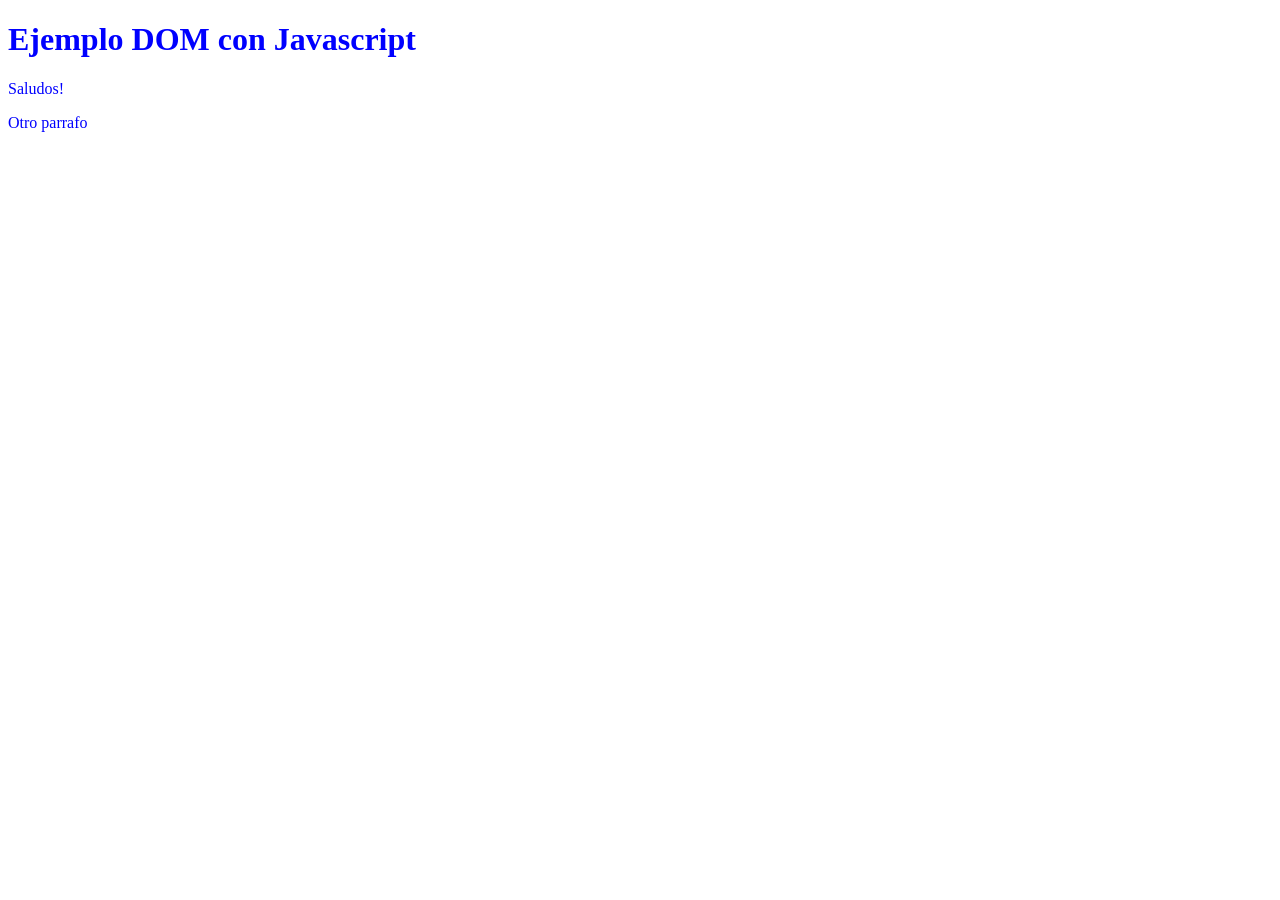
<file: index.html>
<!DOCTYPE html>
<html lang="en">
<head>
    <meta charset="UTF-8">
    <meta name="viewport" content="width=device-width, initial-scale=1.0">
    <title>Ejemplo DOM con Javascript</title>
    <style>
        .azul{
            color:blue;
        }
    </style>
</head>
<body>
    <h1 id="cabecero" class="azul">Ejemplo DOM con Javascript</h1>
    <p id="parrafo" class="azul">Saludos!</p>
    <p id="parrafo2" class="azul">Otro parrafo</p>

    <script>
        let cabecero = document.getElementById('cabecero');
        console.log( `valor cabecero: ${ cabecero.innerHTML} `) ;
        let parrafo = document.getElementById('parrafo');
        console.log( `valor cabecero: ${ parrafo.innerHTML} `) ;

        let parrafos = document.getElementsByTagName('p') ;
        console.log(` No. parrafos: ${parrafos.length}`);

        for(let i =0 ; i< parrafos.length; i++){
            console.log( ` i:${i} - ${parrafos[i].innerHTML}`);
        }

        let parrafos1 = document.getElementsByClassName('azul') ;

        
        for(let i =0 ; i< parrafos1.length; i++){
            console.log( ` i:${i} - ${parrafos1[i].innerHTML}`);
            
        }
        console.log('Solo parrafos')
        let parrafos2 = document.querySelectorAll('p.azul') ;
     
        
        for(let i =0 ; i< parrafos2.length; i++){
            console.log( ` i:${i} - ${parrafos2[i].innerHTML}`);  
        }

    </script>


</body>
</html>
</file>
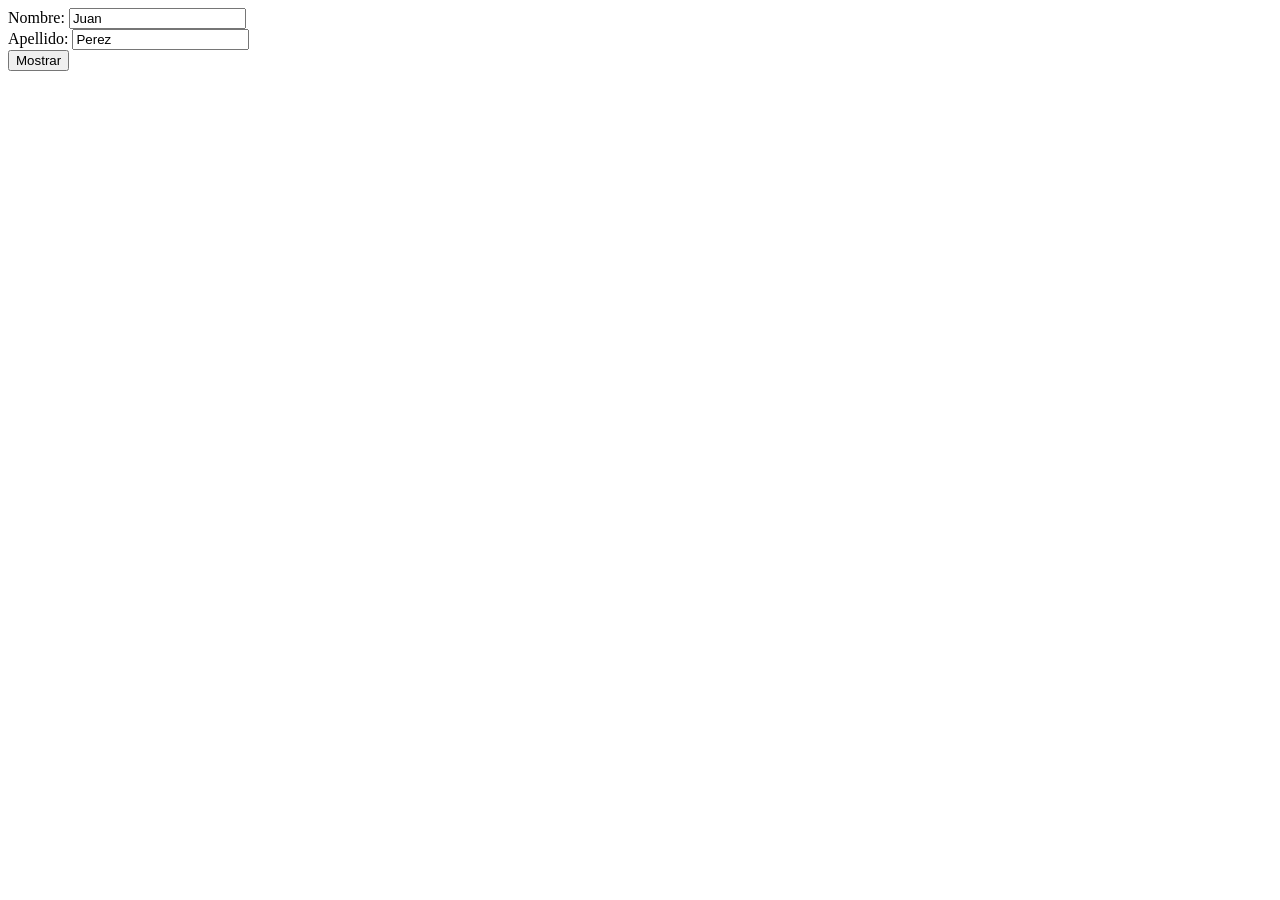
<file: index2.html>
<!DOCTYPE html>
<html lang="en">
<head>
    <meta charset="UTF-8">
    <meta name="viewport" content="width=device-width, initial-scale=1.0">
    <title>Ejemplo Formulario con Javascript</title>
</head>
<body>
    
    <form id="formulario">
        Nombre: <input type="text" name="nombre" value="Juan"/>
        <br/>
        Apellido: <input type="text" name="apellido" value="Perez"/>
        <br/>
    </form>
    <button onclick="mostraValores()">Mostrar</button>
    <div id="valores">

    </div>
    <script>
        function mostraValores(){
            let formulario = document.forms['formulario'];
            let texto = '';

            for(let elemento of formulario){
                texto += elemento.value + ' <br/>'
            }
            document.getElementById("valores").innerHTML =texto ;


            let nombre = formulario['nombre'];
            let apellido = formulario['apellido'];

            let texto2  = nombre.value + '<br/> ' + apellido.value;

            document.getElementById("valores").innerHTML =texto + ' '  + texto2;


        }
    </script>

</body>
</html>
</file>
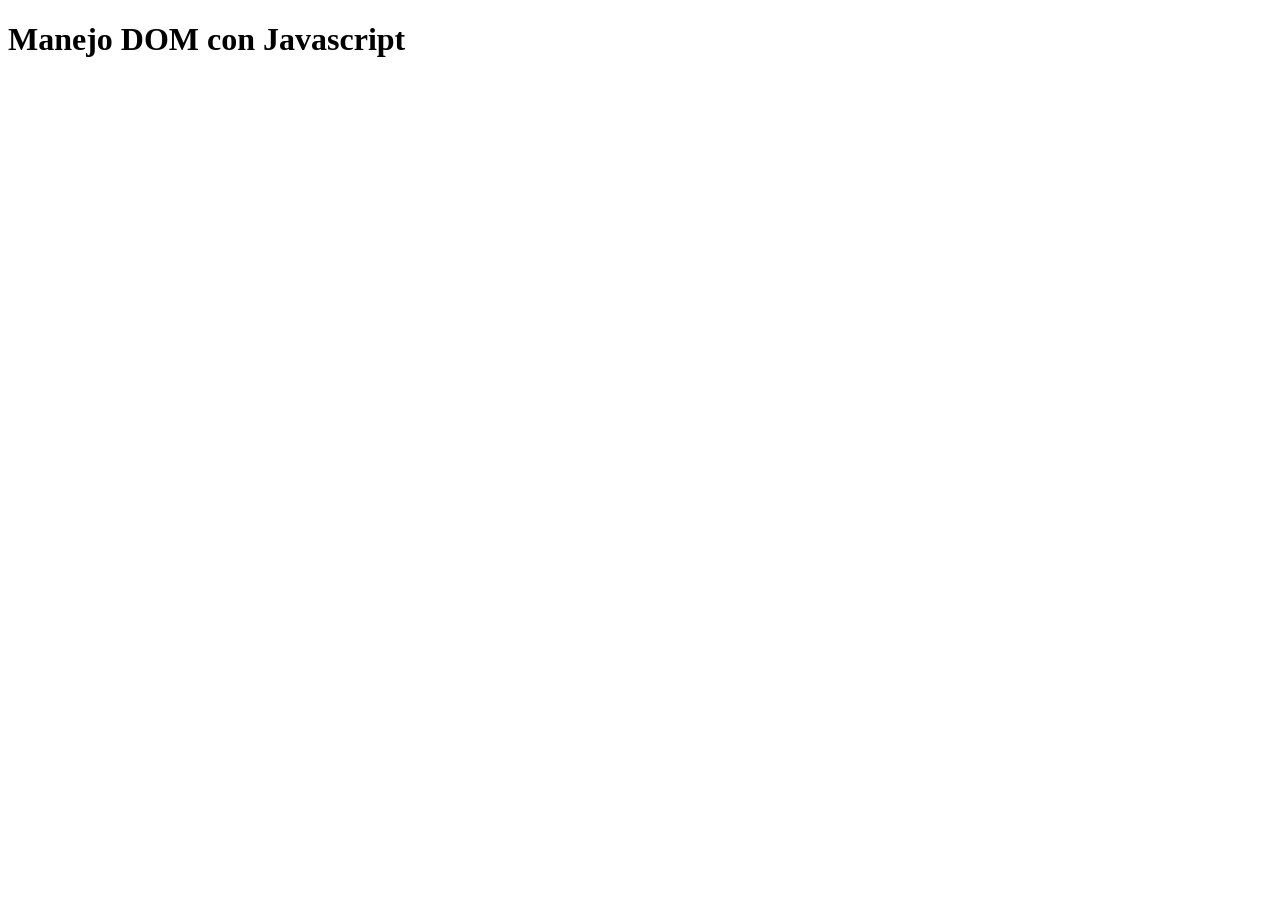
<file: index3.html>
<!DOCTYPE html>
<html lang="en">
<head>
    <meta charset="UTF-8">
    <meta name="viewport" content="width=device-width, initial-scale=1.0">
    <title>Manejo Dom con Javascript</title>
</head>
<body>
    <h1 onclick="cambiarTexto(this)">Manejo DOM con Javascript</h1>
    <!--<button onclick="mostraValores()">Mostrar</button> -->
    <br/>

    <script>
        function cambiarTexto(a){
            console.log(a);
            a.innerHTML= 'Cambiamos el titulo'
        }
    </script>
</body>
</html>
</file>
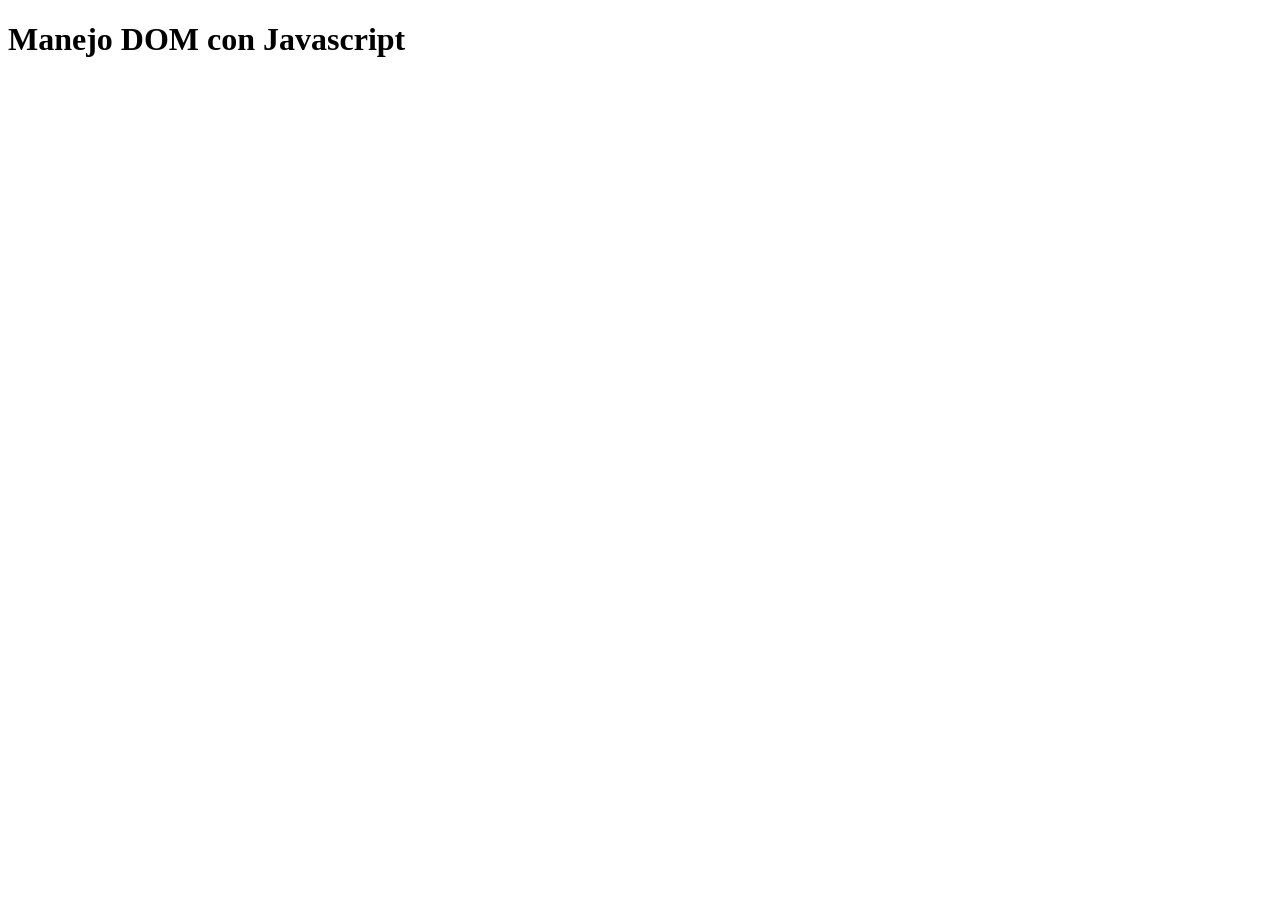
<file: index4.html>
<!DOCTYPE html>
<html lang="en">
<head>
    <meta charset="UTF-8">
    <meta name="viewport" content="width=device-width, initial-scale=1.0">
    <title>Manejo Dom con Javascript</title>
</head>
<body>
    <h1 id="titulo">Manejo DOM con Javascript</h1>
    <!--<button onclick="mostraValores()">Mostrar</button> -->
    <br/>

    <script>
        document.getElementById('titulo').onclick = camiarTexto;
        function cambiarTexto(a){
           document.getElementById('titulo').innerHTML = 'Nuevo titulo';
        }
    </script>
</body>
</html>
</file>
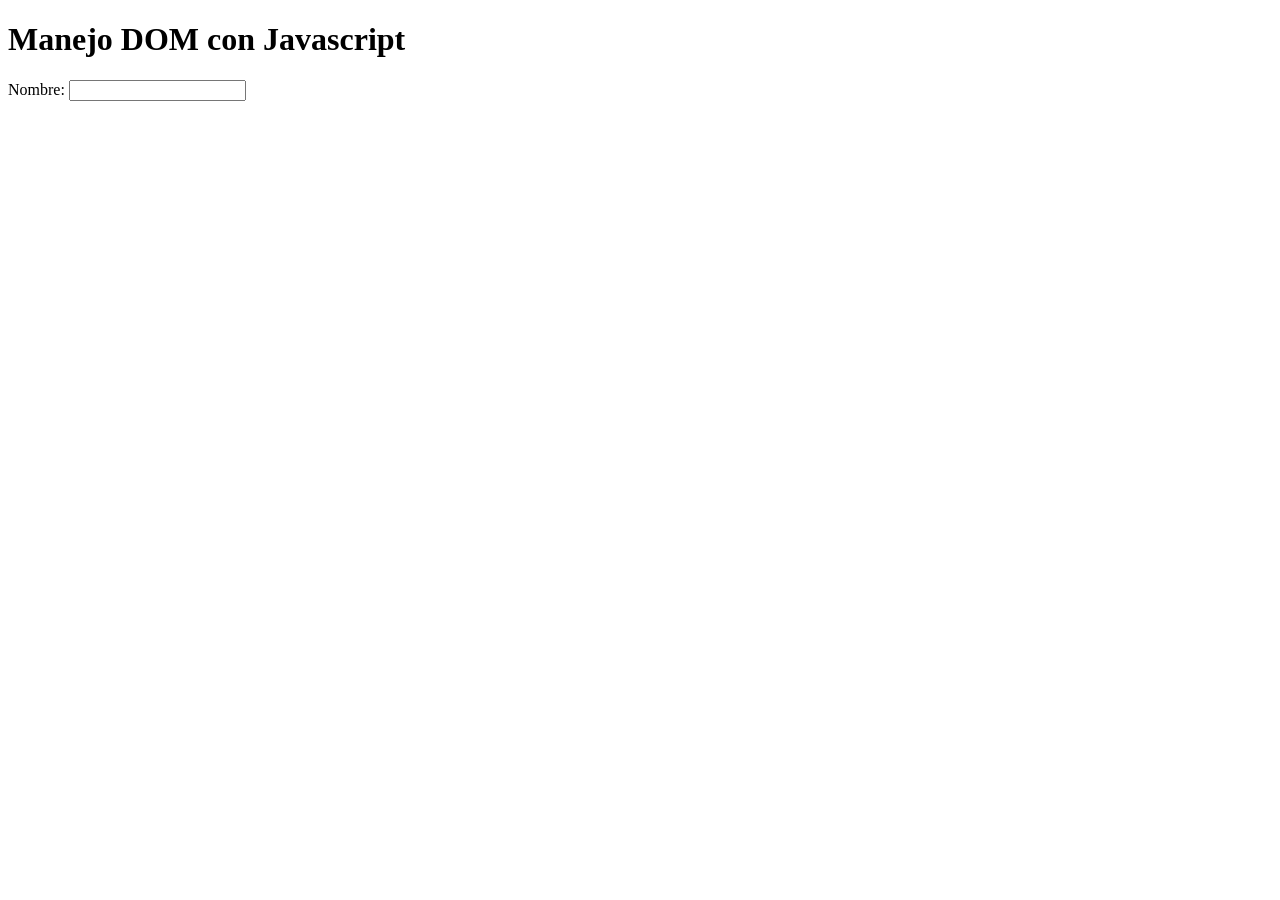
<file: index5.html>
<!DOCTYPE html>
<html lang="en">
<head>
    <meta charset="UTF-8">
    <meta name="viewport" content="width=device-width, initial-scale=1.0">
    <title>Manejo Dom con Javascript</title>
</head>
<body>
    <h1 id="titulo" onmouseover="mouseOver(this)" onmouseout="mouseOut(this)" onmousedown="onMouseDown(this)" onmouseup="onMouseUp(this)">Manejo DOM con Javascript</h1>
    <!--<button onclick="mostraValores()">Mostrar</button> -->
    Nombre: <input type="text" name="nombre" onchange="convertir(this)" />
    <br/>

    <br/>

    <script>
        function convertir(nombreInput){
            nombreInput.value =  nombreInput.value.toUpperCase();
        }

        function mouseOver(a){
            a.style.color ='red';
        }

        function mouseOut(a){
            a.style.color= 'blue'
        }

        function onMouseDown(a){
            a.style.color= 'green'
        }


        function onMouseUp(a){
            a.style.color= 'yellow'
        }

    </script>
</body>
</html>
</file>
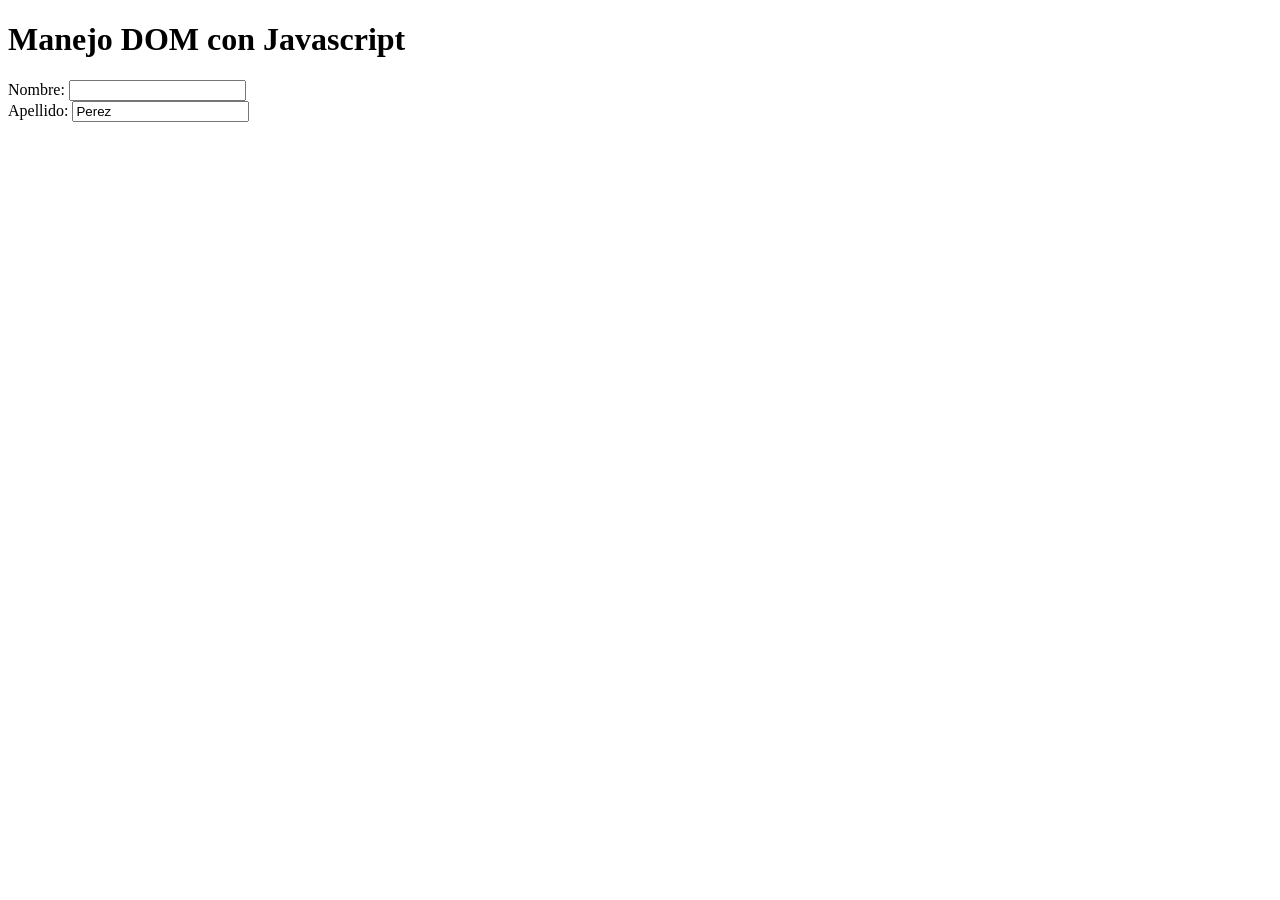
<file: index6.html>
<!DOCTYPE html>
<html lang="en">
<head>
    <meta charset="UTF-8">
    <meta name="viewport" content="width=device-width, initial-scale=1.0">
    <title>Manejo Dom con Javascript</title>
</head>
<body>
    <h1 id="titulo">Manejo DOM con Javascript</h1>
    Nombre: <input id="nombre" type="text" name="nombre" />
    <br/>
    Apellido: <input id="apellido" type="text" name="apellido" value="Perez" onfocus="cambiar(this)" onblur="cambiarOblur(this)"/>
    <br/>

    <br/>

    <script>


        function cambiar(a){
            a.style.background ='red';
        }

        function cambiarOblur(a){
            a.style.background ='blue';
        }
             
        document.getElementById('nombre').addEventListener('focus' , cambiar);

        function cambiar(evento){
            let coponent = evento.target
            console.log(coponent);
           
            coponent.style.background ='green';
        }



    </script>
</body>
</html>
</file>
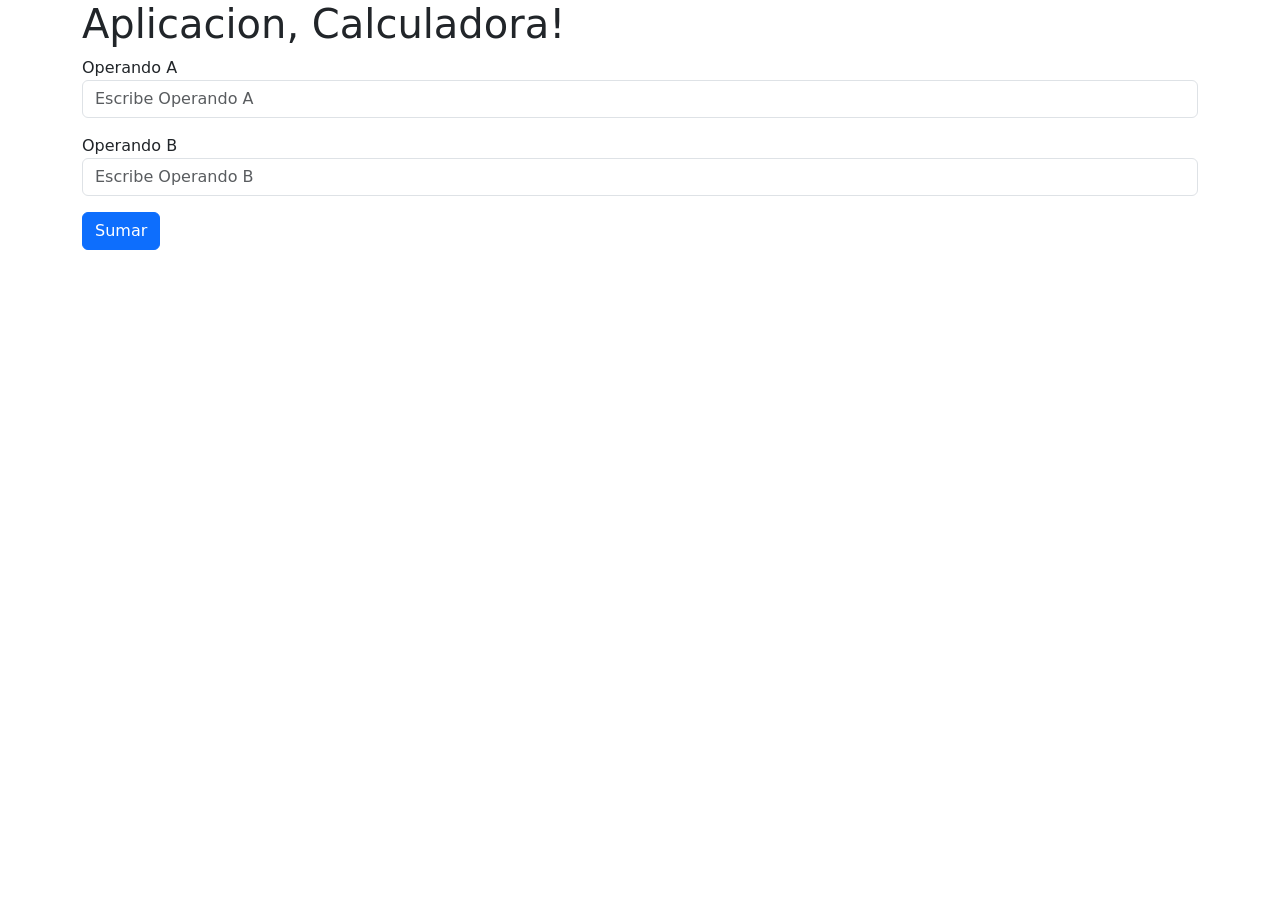
<file: index7.html>
<!DOCTYPE html>
<html lang="en">
  <head>
    <meta charset="utf-8" />
    <meta name="viewport" content="width=device-width, initial-scale=1" />
    <title>Aplicacion, Calculadora</title>
    <link
      href="https://cdn.jsdelivr.net/npm/bootstrap@5.3.2/dist/css/bootstrap.min.css"
      rel="stylesheet"
      integrity="sha384-T3c6CoIi6uLrA9TneNEoa7RxnatzjcDSCmG1MXxSR1GAsXEV/Dwwykc2MPK8M2HN"
      crossorigin="anonymous"
    />
  </head>
  <body>
    <div class="container">
      <h1>Aplicacion, Calculadora!</h1>
      <form id="forma">
        <div class="mb-3">
              <label for="openA"> Operando A</label>  
              <input type="number" class="form-control" placeholder="Escribe Operando A" id="operandoA"/>
        </div>
        <div class="mb-3">
            <label for="openB"> Operando B</label>  
            <input type="number" class="form-control" placeholder="Escribe Operando B" id="operandoB"/>
      </div>
     
      </form>
      <button  class="btn btn-primary mb-3" onclick='sumar()'>Sumar</button>

      <div id="resultado">

      </div>
      <script
        src="https://cdn.jsdelivr.net/npm/bootstrap@5.3.2/dist/js/bootstrap.bundle.min.js"
        integrity="sha384-C6RzsynM9kWDrMNeT87bh95OGNyZPhcTNXj1NW7RuBCsyN/o0jlpcV8Qyq46cDfL"
        crossorigin="anonymous"></script>
      <script src="/js/app.js"></script>
    </div>
  </body>
</html>
</file>
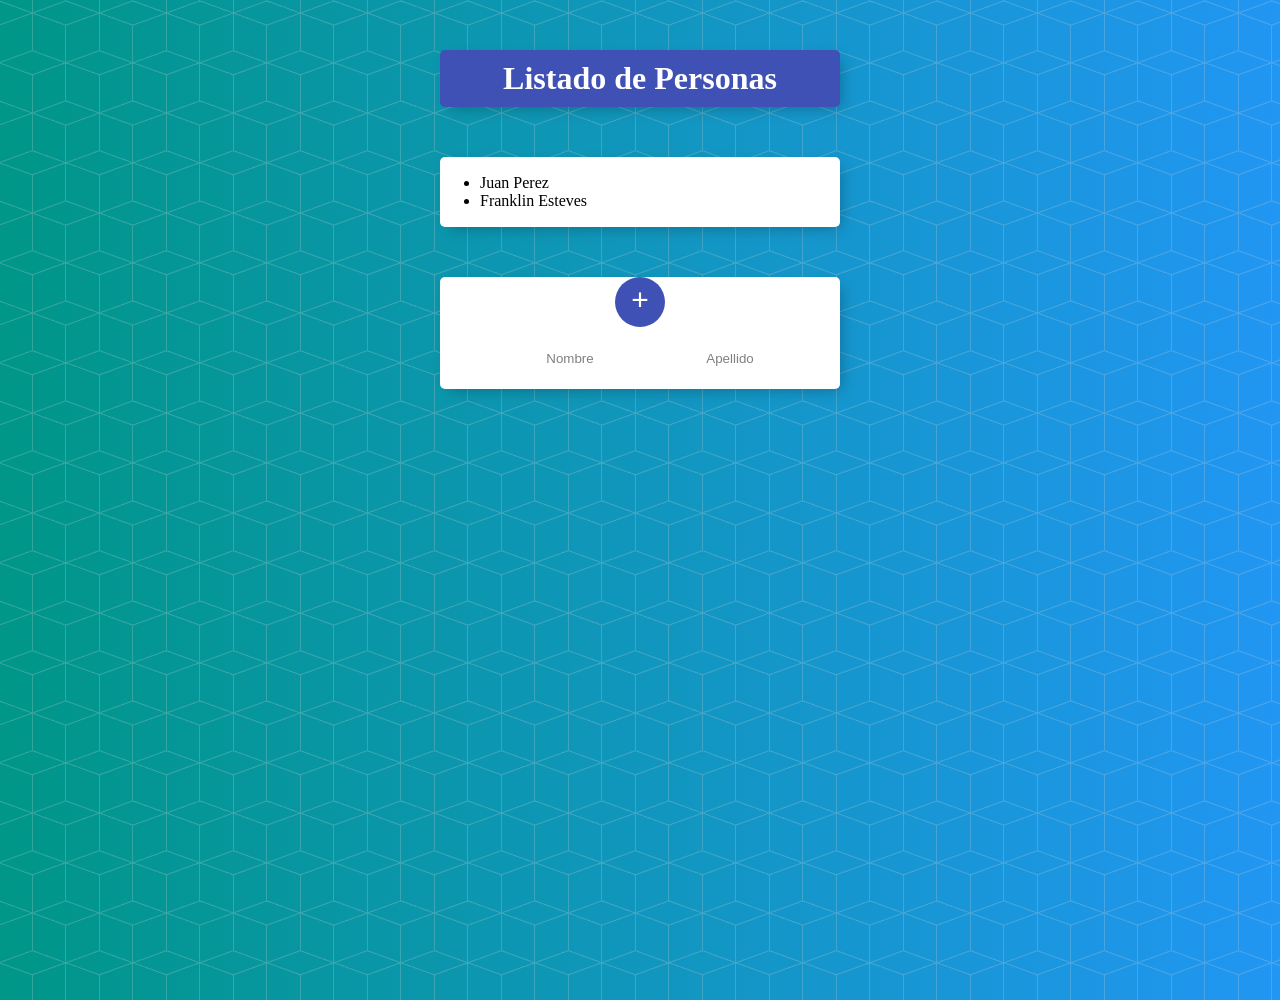
<file: index8.html>
<!DOCTYPE html>
<html lang="en">
<head>
    <meta charset="UTF-8">
    <meta name="viewport" content="width=device-width, initial-scale=1.0">
    <title>Listado de Personas</title>
    <link href="css/estilos.css" rel="stylesheet">
</head>
<body onload="mostrarPersonas()">
    <div class="contenedor" id="cabecero">
        <h1>Listado de Personas</h1>
    </div>
    <div class="contenedor">
        <div class="elemento">
            <ul id="personas">
                <!--<li>Juan Perez</li> -->

            </ul>
        </div>
    </div>

    <div class="contenedor">
        <div style="text-align: center">
            <button style="cursor: pointer;" onclick="agregarPersona()">+</button>
        </div>
        <form id="forma">
            <input type="text" class="form-control" placeholder="Nombre" id="nombre"/>
            <input type="text" class="form-control" placeholder="Apellido" id="apellido"/>
        </form>
    </div>
    <script src="js/persona.js" ></script>
    <script src="js/app2.js" ></script>
</body>
</html>
</file>
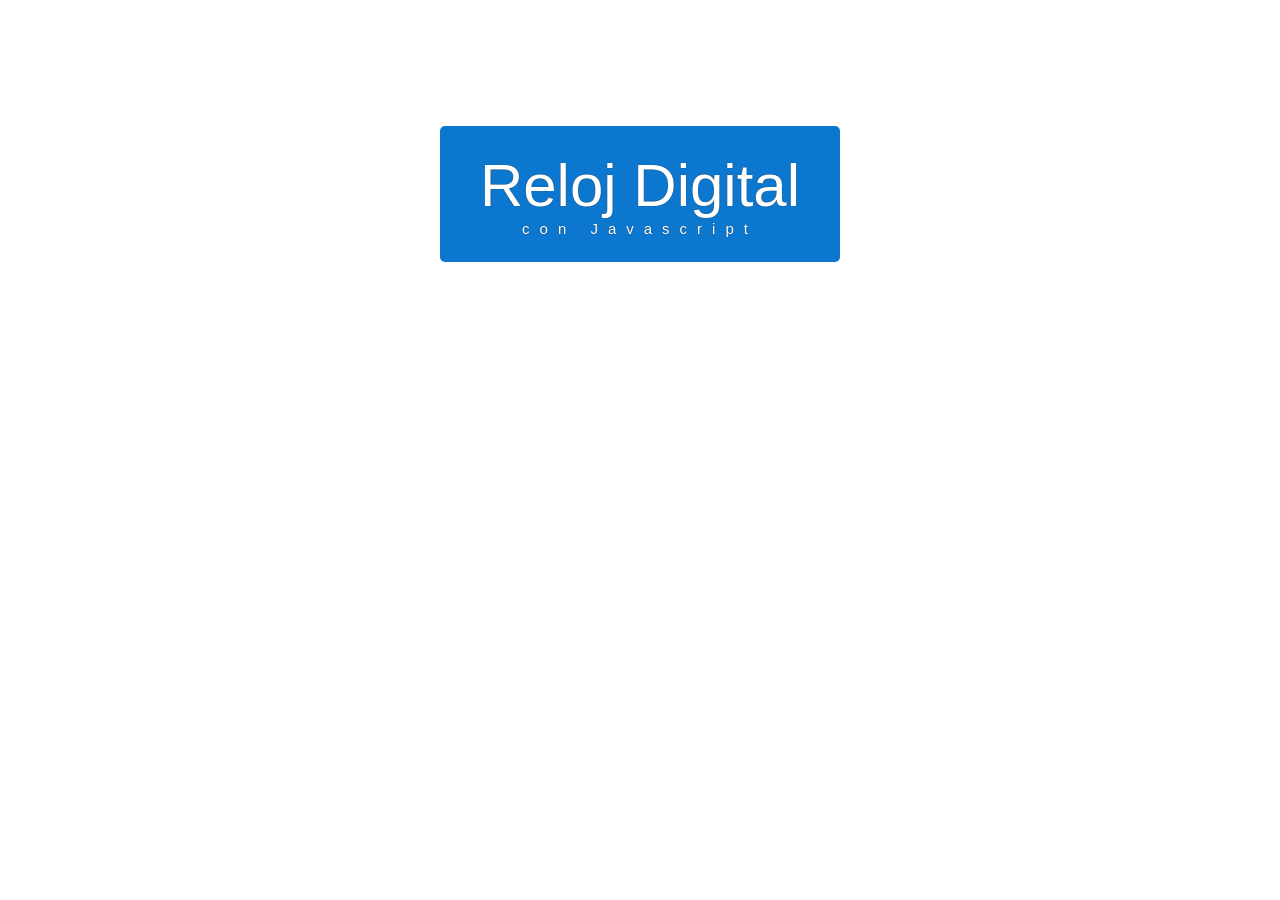
<file: index9.html>
<!DOCTYPE html>
<html lang="en">
<head>
    <meta charset="UTF-8">
    <meta name="viewport" content="width=device-width, initial-scale=1.0">
    <title>Reloj Digital</title>
    <link href="css/estilos2.css" rel="stylesheet" />

</head>
<body>
    <div id="reloj">
        <div class="reloj-contenedor" id="contenedor">
            <div id="hora">Reloj Digital</div>
            <div id="fecha">con Javascript</div>
        </div>
    </div>

    <script src="js/reloj.js"></script>
</body>
</html>
</file>
<file: css/estilos.css>
html {
    background-color: #2196f3;
    min-height: 1000px;
    font-family: "helvetica neue";
    background: url(fondo.png), #2196f3;
    background: url(fondo.png),
      -webkit-gradient(linear, right top, left top, from(#2196f3), to(#009688));
    background: url(fondo.png),
      linear-gradient(to left, #2196f3, #009688);
  }
  
  h1 {
    color: #fff;
    padding: 10px;
  }
  
  .contenedor {
    max-width: 400px;
    margin: 50px auto;
    background: white;
    border-radius: 5px;
    box-shadow: 5px 5px 15px -5px rgba(0, 0, 0, 0.3);
  }
  
  #cabecero {
    background-color: #3f51b5;
    text-align: center;
  }
  
  .elemento {
    min-height: 70px;
    display: flex;
    align-items: center;
    border-bottom: 1px solid #f1f1f1;
  }
  
  .elemento:last-child {
    border-bottom: 0;
  }
  
  input[type="checkbox"] {
    margin: 20px;
  }
  
  p {
    margin: 0;
    padding: 20px;
    font-size: 20px;
    font-weight: 200;
    color: #00204a;
  }
  
  form {
    text-align: center;
    margin-left: 20px;
  }
  
  button {
    min-height: 50px;
    width: 50px;
    border-radius: 50%;
    border-color: transparent;
    background-color: #3f51b5;
    color: #fff;
    font-size: 30px;
    padding-bottom: 6px;
    border-width: 0;
  }
  
  input[type="text"] {
    text-align: center;
    height: 60px;
    top: 10px;
    border: none;
    background: transparent;
    font-weight: 200;
    width: 40%;
  }
  
  input[type="text"]:focus {
    outline: none;
    box-shadow: inset 0 -3px 0 0 #3f51b5;
  }
  
  ::placeholder {
    color: grey;
    opacity: 1;
  }
</file>
<file: css/estilos2.css>
#reloj{
    font-family: sans-serif;
    font-size: 60px;
    text-shadow: 0px 0px 1px #333;
    color: #fff;
}

.reloj-contenedor{
    background-color: rgb(12, 119, 206);
    padding: 25px;
    max-width: 350px;
    text-align: center;
    border-radius: 5px;
    margin: 0 auto;
    margin-top: 10%;
}

#fecha{
    letter-spacing: 10px;
    font-size: 15px;
}
</file>
